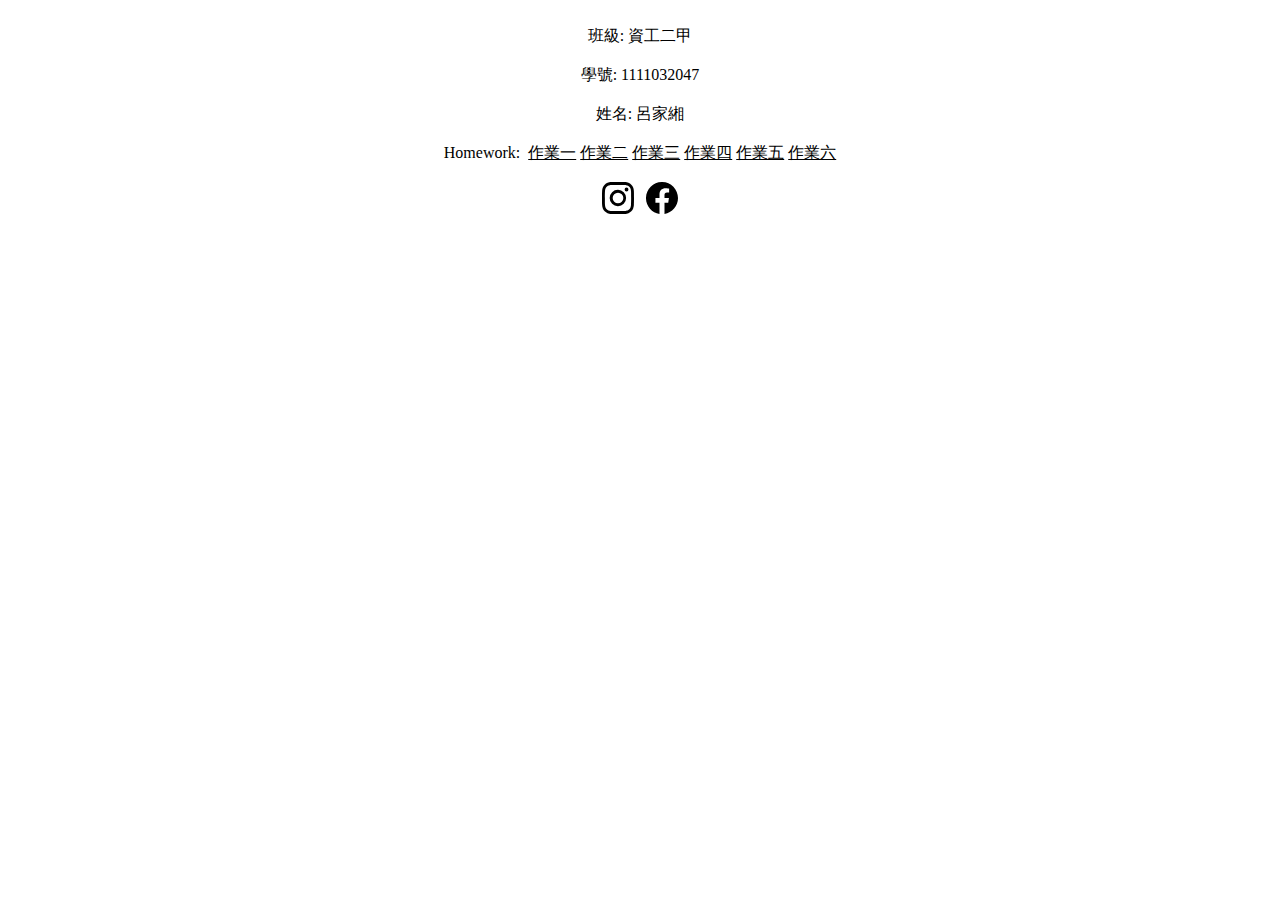
<file: index.html>
<!DOCTYPE html>
<html lang="en">
<head>
    <meta charset="UTF-8">
    <meta http-equiv="X-UA-Compatible" content="IE=edge">
    <meta name="viewport" content="width=index.html, initial-scale=1.0">
    <title>Document</title>
    
    <link rel="stylesheet" href="https://cdn.jsdelivr.net/npm/bootstrap@4.6.2/dist/css/bootstrap.min.css" 
    integrity="sha384-xOolHFLEh07PJGoPkLv1IbcEPTNtaed2xpHsD9ESMhqIYd0nLMwNLD69Npy4HI+N" crossorigin="anonymous">
    <link rel="stylesheet" href="https://cdn.jsdelivr.net/npm/bootstrap@4.6.2/dist/css/bootstrap.min.css"
     integrity="sha384-xOolHFLEh07PJGoPkLv1IbcEPTNtaed2xpHsD9ESMhqIYd0nLMwNLD69Npy4HI+N" crossorigin="anonymous">
     
    </head>
    <style>
        a{
            color: #000;
        }
    </style>
    <center>
<body background="https://shoplineimg.com/5ba394777afd880005c43e0e/627a344bd71461001581a357/1200x.webp?source_format=jpg">
    <br>
    班級:<spen>&nbsp;</spen>資工二甲<br>
    <br>
    學號:<spen>&nbsp;</spen>1111032047<br>
    <br>
    姓名:<spen>&nbsp;</spen>呂家緗
    <br>
    <br>
    Homework:<spen>&nbsp;</spen>
    
<a href="main.html">作業一</a>
<a href="hw2.html">作業二</a>
<a href="3.html">作業三</a>
<a href="bs.html">作業四</a>
<a href="99java.html">作業五</a>
<a href="shop.html">作業六</a>    

<br>
<br>  
<a href="https://www.instagram.com/june_791/"><svg xmlns="http://www.w3.org/2000/svg" width="32" height="32" fill="currentColor" class="bi bi-instagram" viewBox="0 0 16 16">
    <path d="M8 0C5.829 0 5.556.01 4.703.048 3.85.088 3.269.222 2.76.42a3.917 3.917 0 0 0-1.417.923A3.927 3.927 0 0 0 .42 2.76C.222 3.268.087 3.85.048 4.7.01 5.555 0 5.827 0 8.001c0 2.172.01 2.444.048 3.297.04.852.174 1.433.372 1.942.205.526.478.972.923 1.417.444.445.89.719 1.416.923.51.198 1.09.333 1.942.372C5.555 15.99 5.827 16 8 16s2.444-.01 3.298-.048c.851-.04 1.434-.174 1.943-.372a3.916 3.916 0 0 0 1.416-.923c.445-.445.718-.891.923-1.417.197-.509.332-1.09.372-1.942C15.99 10.445 16 10.173 16 8s-.01-2.445-.048-3.299c-.04-.851-.175-1.433-.372-1.941a3.926 3.926 0 0 0-.923-1.417A3.911 3.911 0 0 0 13.24.42c-.51-.198-1.092-.333-1.943-.372C10.443.01 10.172 0 7.998 0h.003zm-.717 1.442h.718c2.136 0 2.389.007 3.232.046.78.035 1.204.166 1.486.275.373.145.64.319.92.599.28.28.453.546.598.92.11.281.24.705.275 1.485.039.843.047 1.096.047 3.231s-.008 2.389-.047 3.232c-.035.78-.166 1.203-.275 1.485a2.47 2.47 0 0 1-.599.919c-.28.28-.546.453-.92.598-.28.11-.704.24-1.485.276-.843.038-1.096.047-3.232.047s-2.39-.009-3.233-.047c-.78-.036-1.203-.166-1.485-.276a2.478 2.478 0 0 1-.92-.598 2.48 2.48 0 0 1-.6-.92c-.109-.281-.24-.705-.275-1.485-.038-.843-.046-1.096-.046-3.233 0-2.136.008-2.388.046-3.231.036-.78.166-1.204.276-1.486.145-.373.319-.64.599-.92.28-.28.546-.453.92-.598.282-.11.705-.24 1.485-.276.738-.034 1.024-.044 2.515-.045v.002zm4.988 1.328a.96.96 0 1 0 0 1.92.96.96 0 0 0 0-1.92zm-4.27 1.122a4.109 4.109 0 1 0 0 8.217 4.109 4.109 0 0 0 0-8.217zm0 1.441a2.667 2.667 0 1 1 0 5.334 2.667 2.667 0 0 1 0-5.334z"/>
  </svg></a>
<span>&nbsp;</span>
<a href="https://www.facebook.com/profile.php?id=100024332063717"><svg xmlns="http://www.w3.org/2000/svg" width="32" height="32" fill="currentColor" class="bi bi-facebook" viewBox="0 0 16 16">
    <path d="M16 8.049c0-4.446-3.582-8.05-8-8.05C3.58 0-.002 3.603-.002 8.05c0 4.017 2.926 7.347 6.75 7.951v-5.625h-2.03V8.05H6.75V6.275c0-2.017 1.195-3.131 3.022-3.131.876 0 1.791.157 1.791.157v1.98h-1.009c-.993 0-1.303.621-1.303 1.258v1.51h2.218l-.354 2.326H9.25V16c3.824-.604 6.75-3.934 6.75-7.951z"/>
  </svg></a>
</body>
</center>
</html>
</file>
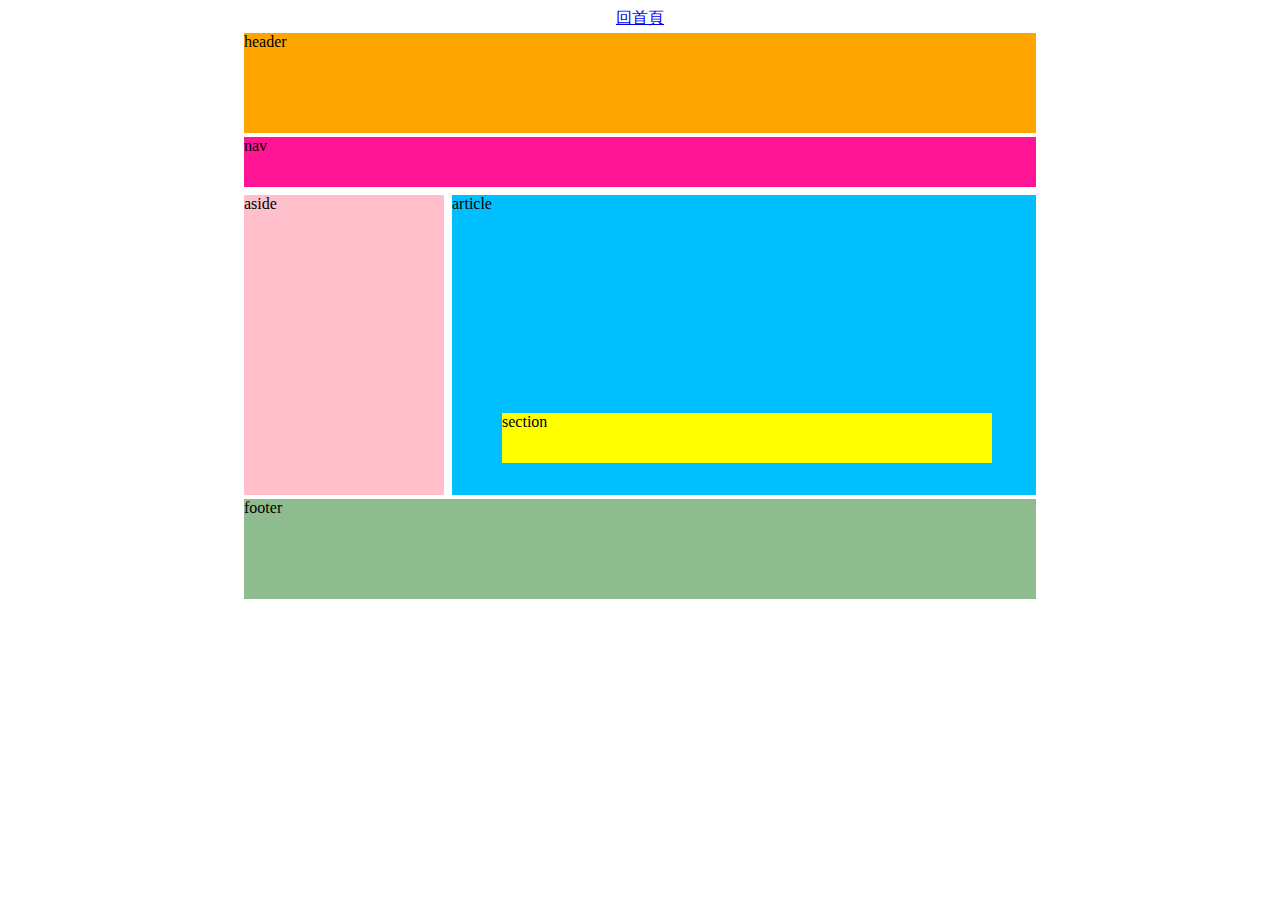
<file: 3.html>
<!DOCTYPE html>
<html lang="en">
<head>
    <meta charset="UTF-8">
    <meta http-equiv="X-UA-Compatible" content="IE=edge">
    <meta name="viewport" content="width=device-width, initial-scale=1.0">
    <title>Document</title>
</head>
<style>

    header{
        height: 100px;
        background-color: orange;
        margin: 4px;
    }
    nav{
        height: 50px;
        background-color: deeppink;
        margin: 4px;

    }
    aside{
        width: 200px;
        height: 300px;
        background-color: pink;
        float: left;
        margin: 4px;

    }
    article{
        width: 584px;
        height: 300px;
        background-color: deepskyblue;
        float: left;
        margin: 4px;
    }
    section{
        width: 490px;
        height: 50px;
        background-color: yellow;
        clear: left;
        position: relative;
        top: 200px;
        left: 50px;
    }
    footer{
        height: 100px;
        background-color: darkseagreen;
        clear:both;
        margin: 4px;
    }
    #cord{
        width: 800px;
        height: 600px;
        text-align: left;
    }

</style>
<body>
    <center>
        <a href="index.html">回首頁</a>
    <div id="cord">
        <div>
            <header>header</header>
            <nav>nav</nav>
            <aside>aside</aside>
            <article>article<section>section</section></article>
            <footer>footer</footer>
    
        </div>
    </div>
    </center>
    
    
</body>
</html>
</file>
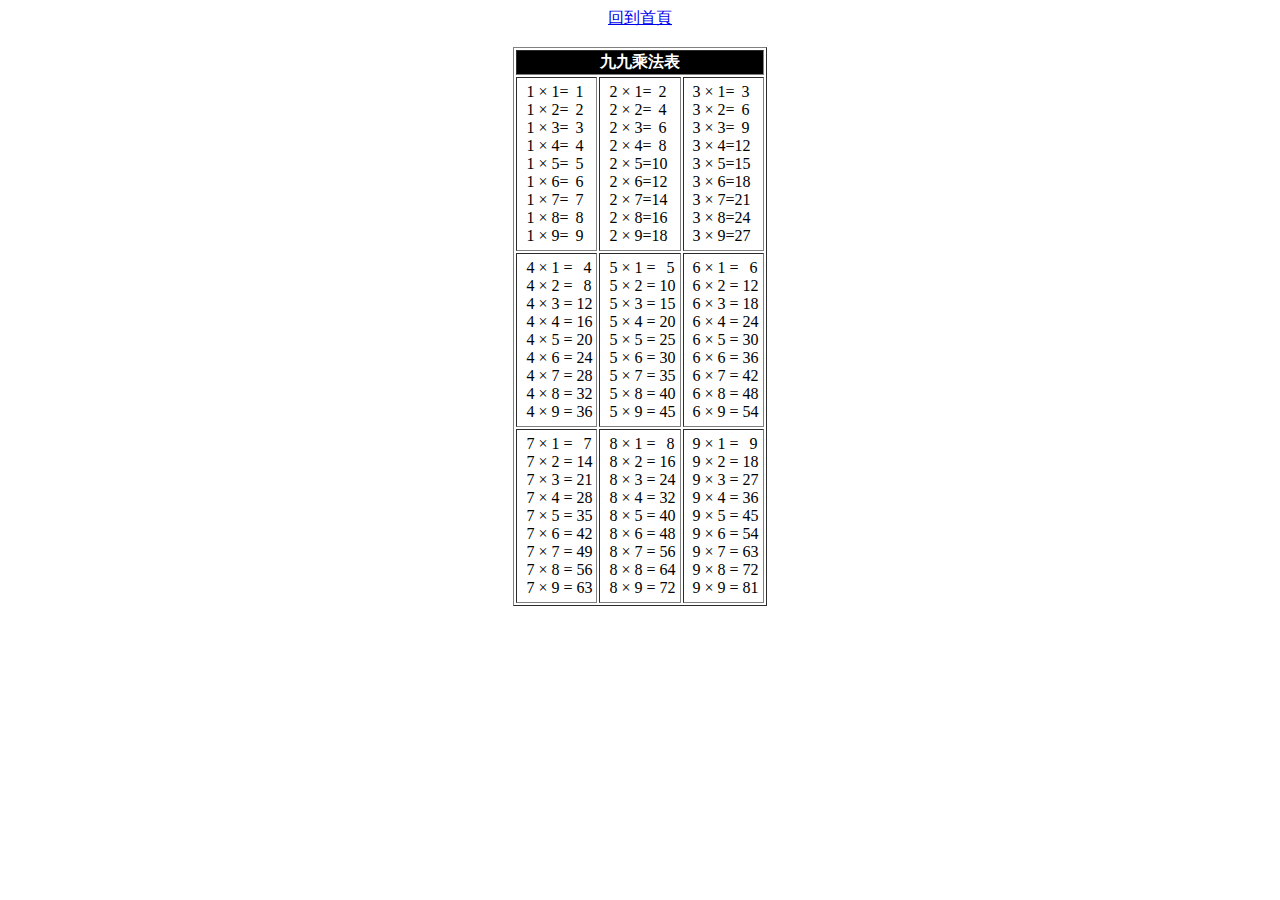
<file: 99java.html>
<!DOCTYPE html>
<html lang="en">
<head>
    <meta charset="UTF-8">
    <meta http-equiv="X-UA-Compatible" content="IE=edge">
    <meta name="viewport" content="width=device-width, initial-scale=1.0">
    <title>Document</title>
<html>
    <head>
        <meta charset="UTF-8">
        <title>Document</title>
        <center><a href="index.html">回到首頁</a></h4></center>
        <style>
            th{
                background-color: black;
                color: white;
            }
            td{
                padding: 5px;
            }
         
            span{
                display: inline-block;
                text-align: right;
                width: 15px;
            }
        </style>
        <body>
                <script>
                    document.write("<center>")
                    document.write("<table border=1>")
                    document.write("<th colspan=4>九九乘法表</th><br>")
                    document.write("<tr>")
                    for(var i = 1;i<4;i++){
                        document.write("<td>")
                        for(var o = 1;o<10;o++){
                            document.write('&nbsp' + i + " × " + o + "=<span>" + (i*o) + "</span> "+ "<br>" )
                            console.log("-",o);
                        }
                        document.write("</td>")
                    }
                    document.write("</tr>")
                    document.write("<tr>")
                    for(var i = 4;i<7;i++){
                        document.write("<td>")
                        for(var o = 1;o<10;o++){
                            document.write( '&nbsp'+ i + " × " + o + " = <span>" + (i*o) + "</span> "+ "<br>")
                            console.log("-",o);
                        }
                        document.write("</td>")
                    }
                    document.write("</tr>")
                    document.write("<tr>")
                    for(var i = 7;i<10;i++){
                        document.write("<td>")
                        for(var o = 1;o<10;o++){
                            document.write( '&nbsp'+i + " × " + o + " = <span>" + (i*o) + "</span> "+ "<br>")
                            console.log("-",o);
                        }
                        document.write("</td>")
                    }
                    document.write("</tr>")
                    document.write("</table>")
                    document.write("</center>")
                </script>
        </body>
    </head>
</html>
</file>
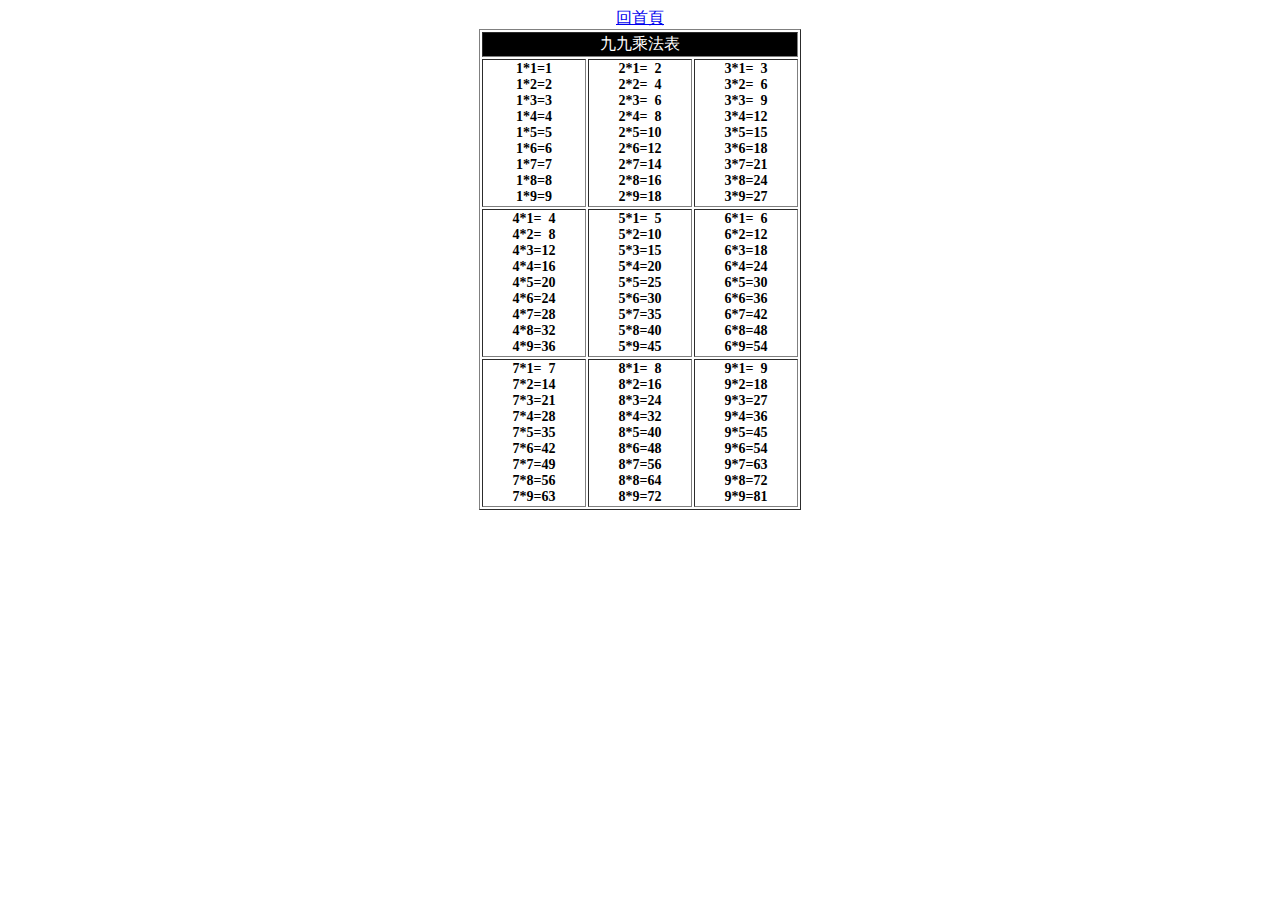
<file: hw2.html>
<!DOCTYPE html>
<html lang="en">

<head>
    <meta charset="UTF-8">
    <meta http-equiv="X-UA-Compatible" content="IE=edge">
    <meta name="viewport" content="width=device-width, initial-scale=1.0">
    <title>Document</title>
    <link rel="stylesheet" href="style.css">
</head>

<body>
    <center>
        <a href="index.html">回首頁</a>
        <table border="1px ">
            <tr>
                <td colspan="3" align="center" class="title">九九乘法表</td>
            </tr>
            <tr>
                <td class="content" align="center">
                    <div>1*1=1</div>
                    <div>1*2=2</div>
                    <div>1*3=3</div>
                    <div>1*4=4</div>
                    <div>1*5=5</div>
                    <div>1*6=6</div>
                    <div>1*7=7</div>
                    <div>1*8=8</div>
                    <div>1*9=9</div>
                </td>
                <td align="center" class="content">
                    <div>2*1=&nbsp;&nbsp;2</div>
                    <div>2*2=&nbsp;&nbsp;4</div>
                    <div>2*3=&nbsp;&nbsp;6</div>
                    <div>2*4=&nbsp;&nbsp;8</div>
                    <div>2*5=10</div>
                    <div>2*6=12</div>
                    <div>2*7=14</div>
                    <div>2*8=16</div>
                    <div>2*9=18</div>
                </td>
                <td align="center" class="content">
                    <div>3*1=&nbsp;&nbsp;3</div>
                    <div>3*2=&nbsp;&nbsp;6</div>
                    <div>3*3=&nbsp;&nbsp;9</div>
                    <div>3*4=12</div>
                    <div>3*5=15</div>
                    <div>3*6=18</div>
                    <div>3*7=21</div>
                    <div>3*8=24</div>
                    <div>3*9=27</div>
                </td>

            </tr>
            <tr>
                <td align="center" class="content">
                    <div>4*1=&nbsp;&nbsp;4</div>
                    <div>4*2=&nbsp;&nbsp;8</div>
                    <div>4*3=12</div>
                    <div>4*4=16</div>
                    <div>4*5=20</div>
                    <div>4*6=24</div>
                    <div>4*7=28</div>
                    <div>4*8=32</div>
                    <div>4*9=36</div>
                </td>
                <td align="center" class="content">
                    <div>5*1=&nbsp;&nbsp;5</div>
                    <div>5*2=10</div>
                    <div>5*3=15</div>
                    <div>5*4=20</div>
                    <div>5*5=25</div>
                    <div>5*6=30</div>
                    <div>5*7=35</div>
                    <div>5*8=40</div>
                    <div>5*9=45</div>
                </td>
                <td align="center" class="content">
                    <div>6*1=&nbsp;&nbsp;6</div>
                    <div>6*2=12</div>
                    <div>6*3=18</div>
                    <div>6*4=24</div>
                    <div>6*5=30</div>
                    <div>6*6=36</div>
                    <div>6*7=42</div>
                    <div>6*8=48</div>
                    <div>6*9=54</div>
                </td>
            </tr>
            <tr>
                <td  align="center" class="content">
                    <div>7*1=&nbsp;&nbsp;7</div>
                    <div>7*2=14</div>
                    <div>7*3=21</div>
                    <div>7*4=28</div>
                    <div>7*5=35</div>
                    <div>7*6=42</div>
                    <div>7*7=49</div>
                    <div>7*8=56</div>
                    <div>7*9=63</div>
                </td>
                <td  align="center" class="content">
                    <div>8*1=&nbsp;&nbsp;8</div>
                    <div>8*2=16</div>
                    <div>8*3=24</div>
                    <div>8*4=32</div>
                    <div>8*5=40</div>
                    <div>8*6=48</div>
                    <div>8*7=56</div>
                    <div>8*8=64</div>
                    <div>8*9=72</div>
                </td>
                <td align="center" class="content">
                    <div>9*1=&nbsp;&nbsp;9</div>
                    <div>9*2=18</div>
                    <div>9*3=27</div>
                    <div>9*4=36</div>
                    <div>9*5=45</div>
                    <div>9*6=54</div>
                    <div>9*7=63</div>
                    <div>9*8=72</div>
                    <div>9*9=81</div>                                                                                                                                                       
                </td>
            </tr>
        </table>

    </center>
</body>

</html>
</file>
<file: style.css>
.title {
    background-color: #000;
    color: #fff;
}

.content {
    width: 100px;
    font-size: 14px;
    font-weight: bold;
}
</file>
